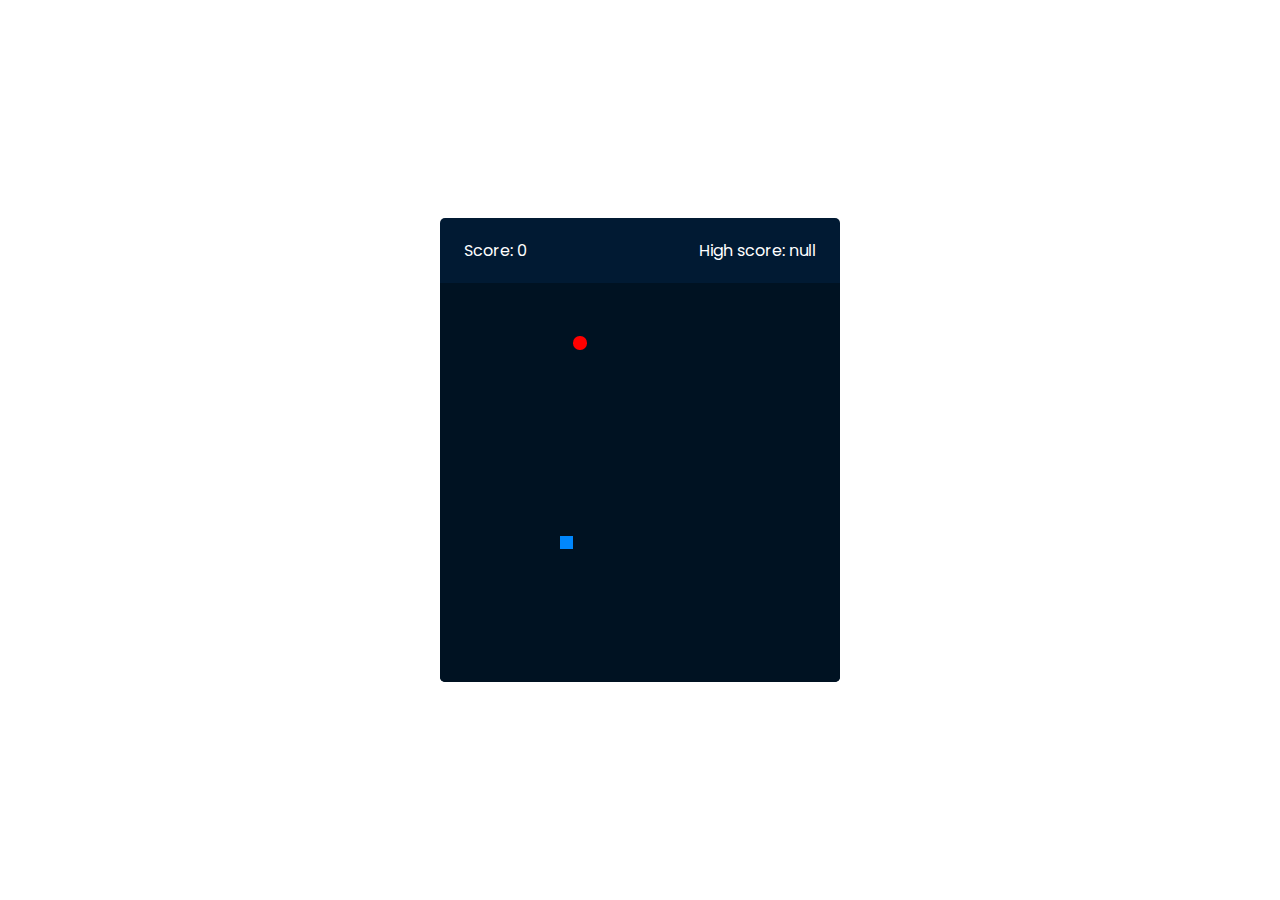
<file: index.html>
<!DOCTYPE html>
<html lang="en">
  <head>
    <meta charset="UTF-8" />
    <meta http-equiv="X-UA-Compatible" content="IE=edge" />
    <meta name="viewport" content="width=device-width, initial-scale=1.0" />
    <title>Snake Game</title>
    <link rel="stylesheet" href="style.css" />
    <link
      rel="stylesheet"
      href="https://cdnjs.cloudflare.com/ajax/libs/font-awesome/6.4.0/css/all.min.css"
      integrity="sha512-iecdLmaskl7CVkqkXNQ/ZH/XLlvWZOJyj7Yy7tcenmpD1ypASozpmT/E0iPtmFIB46ZmdtAc9eNBvH0H/ZpiBw=="
      crossorigin="anonymous"
      referrerpolicy="no-referrer"
    />
  </head>
  <body>
    <div class="container">
      <div class="game-details">
        <span class="score">Score: 0</span>
        <span class="high-score">Score: 0</span>
      </div>
      <div class="game-board"></div>
      <div class="controls">
        <i data-key="ArrowLeft" class="fa-solid fa-arrow-left"></i>
        <i data-key="ArrowUp" class="fa-solid fa-arrow-up"></i>
        <i data-key="ArrowDown" class="fa-solid fa-arrow-down"></i>
        <i data-key="ArrowRight" class="fa-solid fa-arrow-right"></i>
      </div>
    </div>
    <script src="./main.js"></script>
  </body>
</html>
</file>
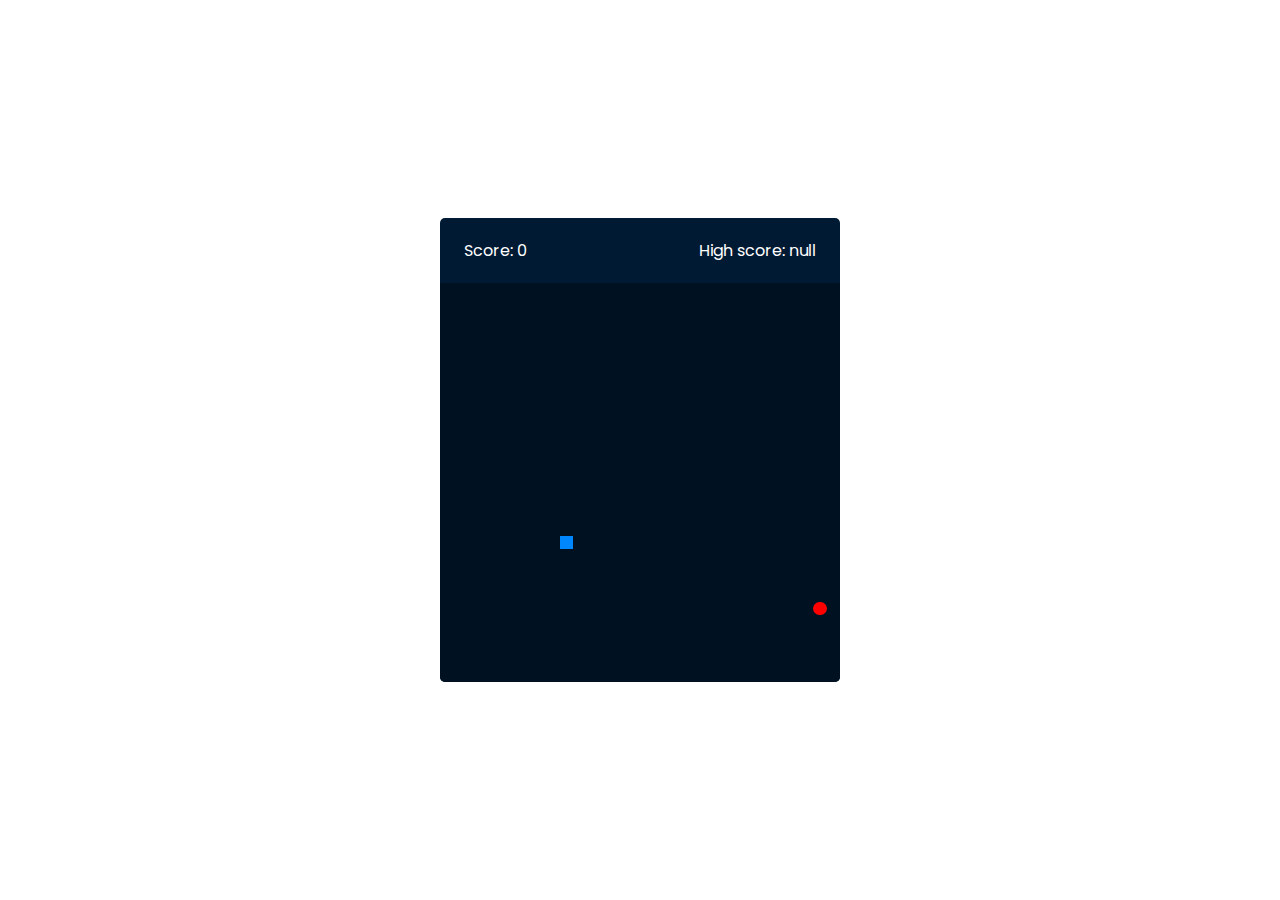
<file: test.html>
<!DOCTYPE html>
<html lang="en">
  <head>
    <meta charset="UTF-8" />
    <meta http-equiv="X-UA-Compatible" content="IE=edge" />
    <meta name="viewport" content="width=device-width, initial-scale=1.0" />
    <title>Snake Game</title>
    <link rel="stylesheet" href="style.css" />
    <link
      rel="stylesheet"
      href="https://cdnjs.cloudflare.com/ajax/libs/font-awesome/6.4.0/css/all.min.css"
      integrity="sha512-iecdLmaskl7CVkqkXNQ/ZH/XLlvWZOJyj7Yy7tcenmpD1ypASozpmT/E0iPtmFIB46ZmdtAc9eNBvH0H/ZpiBw=="
      crossorigin="anonymous"
      referrerpolicy="no-referrer"
    />
  </head>
  <body>
    <div class="container">
      <div class="game-details">
        <span class="score">Score: 0</span>
        <span class="high-score">Score: 0</span>
      </div>
      <div class="game-board"></div>
      <div class="controls">
        <i data-key="ArrowLeft" class="fa-solid fa-arrow-left"></i>
        <i data-key="ArrowUp" class="fa-solid fa-arrow-up"></i>
        <i data-key="ArrowRight" class="fa-solid fa-arrow-right"></i>
        <i data-key="ArrowDown" class="fa-solid fa-arrow-down"></i>
      </div>
    </div>
    <script src="./main.js"></script>
  </body>
</html>
</file>
<file: style.css>
@import url('https://fonts.googleapis.com/css2?family=Poppins:wght@400;500;600&display=swap');

*{
    margin: 0;
    padding: 0;
    box-sizing: border-box;
    font-family: 'Poppins','sans-serif';
}
body{
    display: flex;
    justify-content: center;
    align-items: center;
    min-height: 100vh;
}
.container{
    background-color: #011a33;
    width: 400px;
    height: 464px;
    color: #fff;
    border-radius: 5px;
    display: flex;
    flex-direction: column;
    overflow: hidden;
}
.game-details{
    padding: 20px 24px;
    display: flex;
    align-items: center;
    justify-content: space-between;
}
.game-board{
    display: grid;
    grid-template: repeat(30, 1fr)/repeat(30, 1fr);
    width: 100%;
    height: 100%;
    background: #001222;
}
.game-board .food{
    background-color: red;
    border-radius: 50%;
}
.game-board .snake{
    background-color: #0087fd;
    /* border-radius: 50%; */
}
.controls{
    display: flex;
    justify-content: space-around;
    align-items: center;
    padding: 4px 0;
    display: none;
}
.controls i{
    font-size: 18px;
    padding: 16px;
    cursor: pointer;
}

@media only screen and (max-width: 576px){
   .controls{
    display: flex;
   }

}
</file>
